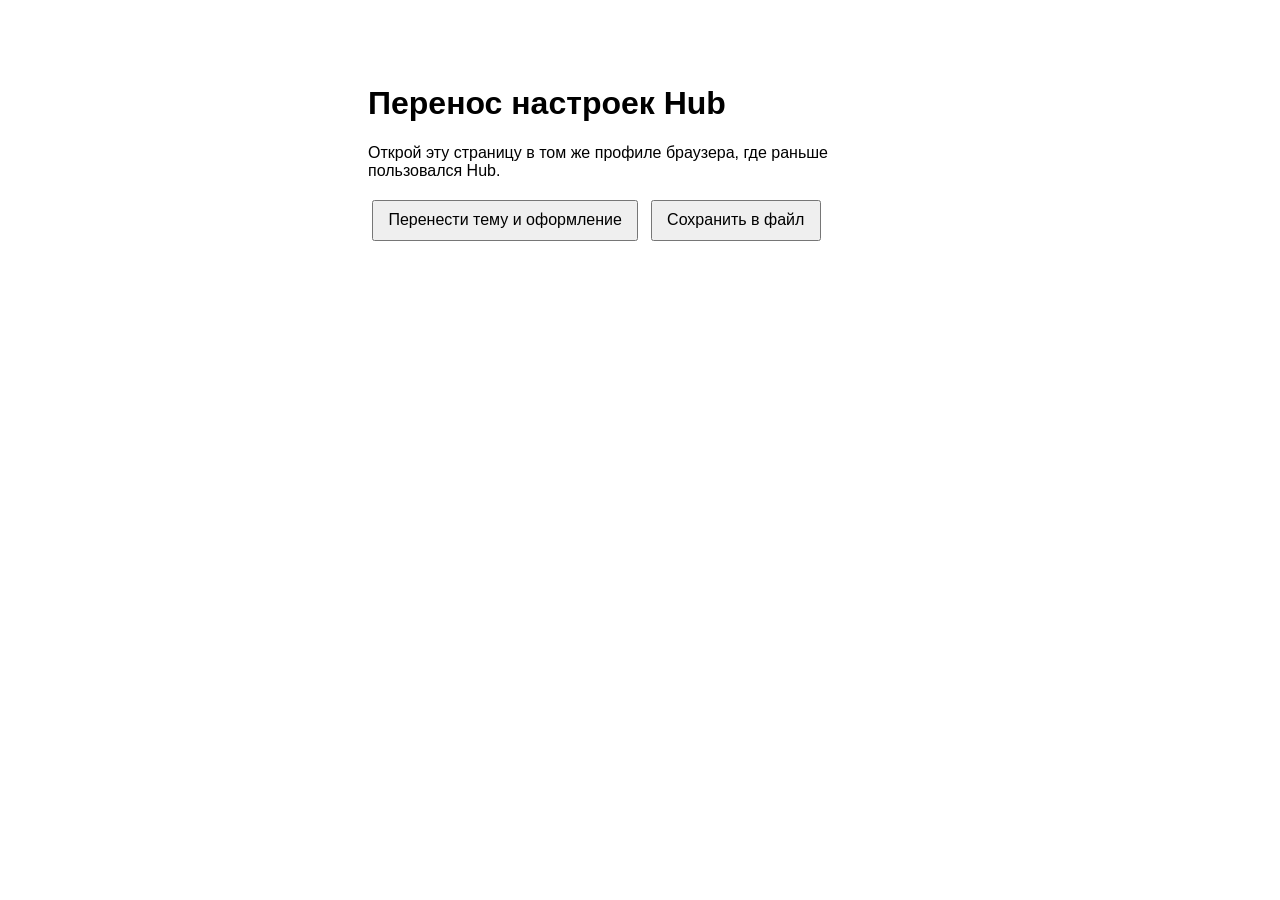
<file: web/transfer.html>
<!doctype html>
<html lang="ru">
<head>
<meta charset="utf-8">
<meta name="viewport" content="width=device-width, initial-scale=1">
<title>Перенос настроек Hub</title>
<style>
  :root { font-family: "Segoe UI", sans-serif; color-scheme: light dark; }
  main { max-width: 34rem; margin: 3rem auto; padding: 1rem; }
  button { font: inherit; padding: .6rem .9rem; margin: .25rem; cursor: pointer; }
  button:focus-visible { outline: 2px solid #389b83; outline-offset: 3px; }
</style>
</head>
<body>
<main class="transfer card">
  <h1>Перенос настроек Hub</h1>
  <p>Открой эту страницу в том же профиле браузера, где раньше пользовался Hub.</p>
  <button type="button" class="btn primary" id="transferBtn">Перенести тему и оформление</button>
  <button type="button" class="btn ghost" id="transferExport">Сохранить в файл</button>
  <p role="status" id="transferStatus"></p>
</main>
<script src="transfer.js"></script>
</body>
</html>
</file>
